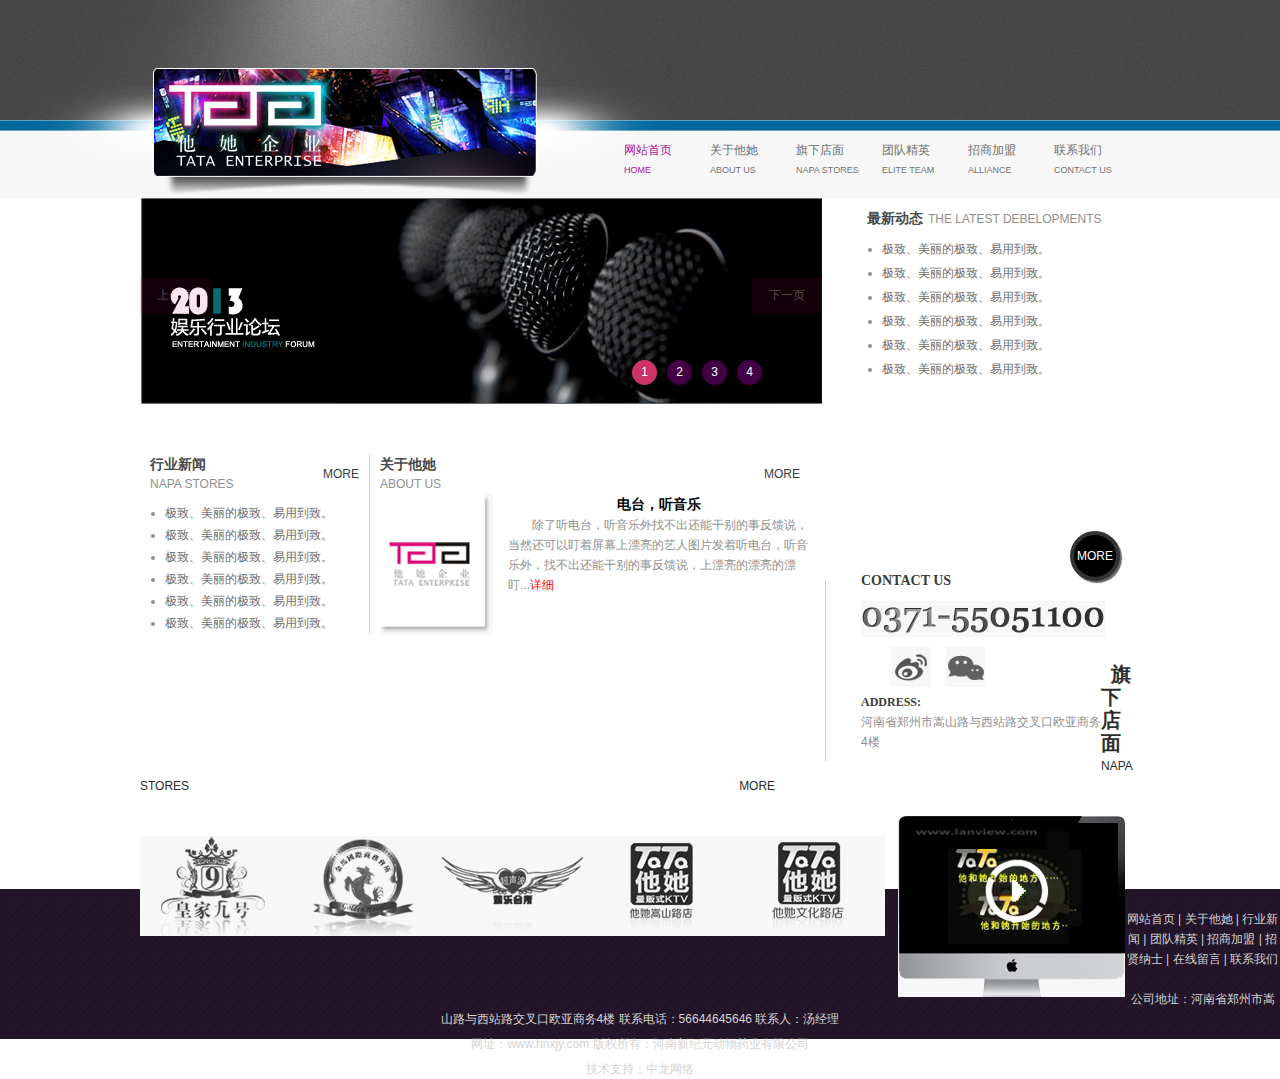
<file: index.html>
<!DOCTYPE html>
<html>
<head>
<meta charset="utf-8" />
<title>他她企业</title>
<link type="text/css" rel="stylesheet" href="css/index.css">
<script>
	document.createElement("header")
	document.createElement("article")
	document.createElement("section")
	document.createElement("nav")
	document.createElement("footer")
</script>
<script src="js/jquery-1.8.3.min.js"></script>
<script src="js/bxSlider.js"></script>
<script>
$(function(){
	$("#myba").bxSlider({
		mode: 'horizontal',
		controls: true,
		pager:true,
		prevText: '上一页',
		speed: 500,	
		nextText: '下一页',
		captions: false,	
		autoHover: true,
		pause: 3000,
		displaySlideQty: 1,	
		moveSlideQty: 1,
		
		});
	
	})
</script>
</head>

<body>
<!----------------------------header start---------------------->
    <header class="position_relative">
    	<div class="centre">
        	<ul>
            	<li><a href="index.html" class="active">网站首页<span>HOME</span></a></li>
                <li><a href="about.html">关于他她<span>ABOUT US</span></a></li>
                <li><a href="hezuo.html">旗下店面<span>NAPA STORES</span></a></li>
                <li><a href="#">团队精英<span>ELITE TEAM</span></a></li>
                <li><a href="#">招商加盟<span>ALLIANCE</span></a></li>
                <li><a href="#">联系我们<span>CONTACT US</span></a></li>
            </ul>
        </div>
    </header>
<!----------------------------article start---------------------->
    <article>
    	<div class="centre">
        <!-------------------------sec1 start--------------->
        	<section class="sec1">
            	<div class="banner">
                	<ul id="myba">
                    	<li> <a href="#" target="_blank" ><img src="images/banner_Img1.jpg"  title="TATA kTV 大图一" /></a></li>
                        <li> <a href="#" target="_blank" ><img src="images/banner_Img1.jpg" title="TATA kTV 大图二"/></a></li>
                        <li> <a href="#" target="_blank" ><img src="images/banner_Img1.jpg" title="TATA kTV 大图三"/></a></li>
                        <li> <a href="#" target="_blank" ><img src="images/banner_Img1.jpg" title="TATA kTV 大图四"/></a></li>
                    </ul>
                
                    
                </div>
                <div class="move">
                	<h3><span>最新动态</span>THE LATEST DEBELOPMENTS</h3>
                    <ul>
                    	<li><a href="#">极致、美丽的极致、易用到致。</a></li>
                        <li><a href="#">极致、美丽的极致、易用到致。</a></li>
                        <li><a href="#">极致、美丽的极致、易用到致。</a></li>
                        <li><a href="#">极致、美丽的极致、易用到致。</a></li>
                        <li><a href="#">极致、美丽的极致、易用到致。</a></li>
                        <li><a href="#">极致、美丽的极致、易用到致。</a></li>
                    </ul>
                   
                </div>
                 <div class="more">
                	<a href="#">MORE</a>
                </div>
            </section>
            <!-------------------------sec2 start--------------->
            <section class="sec2">
            	<div class="news">
                	<h3><span>行业新闻</span>NAPA STORES<a href="#">MORE</a></h3>
                    <ul>
                    	<li><a href="#">极致、美丽的极致、易用到致。</a></li>
                        <li><a href="#">极致、美丽的极致、易用到致。</a></li>
                        <li><a href="#">极致、美丽的极致、易用到致。</a></li>
                        <li><a href="#">极致、美丽的极致、易用到致。</a></li>
                        <li><a href="#">极致、美丽的极致、易用到致。</a></li>
                        <li><a href="#">极致、美丽的极致、易用到致。</a></li>
                    </ul>
                </div>
                <div class="about">
                	<h3><span>关于他她</span>ABOUT US<a href="#">MORE</a></h3>
                    <img src="images/music_img .gif"/>
                    <h2><a href="">电台，听音乐</a></h2>
                    <p>除了听电台，听音乐外找不出还能干别的事反馈说，当然还可以盯着屏幕上漂亮的艺人图片发着听电台，听音乐外，找不出还能干别的事反馈说，上漂亮的漂亮的漂盯...<a href="#">详细</a></p>
                </div>
                <div class="contact">
                	<h3><a href="#">CONTACT US</a></h3>
                    <p><img src="images/dianhua.gif"/></p>
                    <p class="wei"><a href="#"><img src="images/weibo.gif"/></a> <a href="#"><img src="images/weixin2.gif"/></a></p>
                    <div class="adr">
                    	<h4>ADDRESS:</h4>
                    <p>
                    	河南省郑州市嵩山路与西站路交叉口欧亚商务4楼
                    </p>
                    </div>
                </div>
            </section>
            <!-------------------------sec3 start--------------->
            <section class="sec3">
            	<p><span>旗下店面</span>NAPA STORES<a href="#">MORE</a></p>
                <ul>
                	<li><a href="#"><img src="images/pinpai1.jpg"/></a></li>
                    <li><a href="#"><img src="images/pinpai2.jpg"/></a></li>
                    <li><a href="#"><img src="images/pinpai3.jpg"/></a></li>
                    <li><a href="#"><img src="images/pinpai4.jpg"/></a></li>
                    <li><a href="#"><img src="images/pinpai5.jpg"/></a></li>
                </ul>
                <div class="video">
                	<img src="images/video_Img.jpg"/>
                </div>
            </section>
            <!-------------------------sec3 ed--------------->
        </div>
    </article>
    <footer>
    	<div class="f_nav">
            <p class="con"><a href="#">网站首页</a> | <a href="#">关于他她</a> | <a href="#">行业新闻 </a> | <a href="#">团队精英</a> | <a href="#">招商加盟</a> | <a href="#">招贤纳士</a> | <a href="#">在线留言</a> | <a href="#">联系我们</a></p>
            <p>公司地址：河南省郑州市嵩山路与西站路交叉口欧亚商务4楼 联系电话：56644645646 联系人：汤经理</p>
            <p>网址：<a href="">www.hnxjy.com </a>版权所有：河南新纪元动物药业有限公司</p>
            <p><a href="#">技术支持：中龙网络</a></p>
        </div>
    </footer>

</body>
</html>
</file>
<file: css/index.css>
@charset "utf-8";
/* CSS Document */

body {
	background-color:#f7f7f7;
	font-family:"宋体", "微软雅黑","Microsoft YaHei","LiHei Pro Medium",STHeiti,Calibri,"黑体", Arial;
	font-size: 12px;
	color: #909090;
	border: 0;
	background-image: url(../images/homebg.jpg);
	background-repeat: no-repeat;
	background-position: center top;
	line-height: 20px;
	text-align:left;
}
html, body {
	width: 100%;
	height:100%;
}
ul, li, input, select {
	list-style: none;
}
input.checkbox, input.radio {
	vertical-align: middle;
	width: 14px !important;
	_height: 14px;
}
input, select, textarea {
	font-size: 11px;
	color: #555;
	font-family:"宋体", "微软雅黑",Calibri,"Microsoft YaHei","黑体", Arial;
	vertical-align:middle;
	line-height: normal;
	resize:none;
}
*+html select {
	height: 20px !important;
}
a, a:link, a:visited {
	color: #717171;
	text-decoration: none;
	cursor: pointer, hand;
}
a:hover, a:active {
	text-decoration: none;
	color:#a90d9e;
	cursor: pointer;
}
img, fieldset, form, h1, h2, h3, h4, p, dl, dt, dd, p {
	border: 0;
	margin: 0;
	padding: 0;
	font-weight: normal;
	font-size: 1em;
}
div, td, ul, li, dd {
	padding:0;
	margin:0;
	text-transform: none;
}

/*--------{margin: 0;padding: 0;}---------------*/
*:focus {outline: none;}
html, body, div, span, object, iframe, h1, h2, h3, h4, h5, h6, p, blockquote, pre, abbr, address, cite, code, del, dfn, em, img, ins, kbd, q, samp, small, strong, sub, sup, var, b, i, dl, dt, dd, ol, ul, li, fieldset, form, label, legend, table, caption, tbody, tfoot, thead, tr, th, td, article, aside, canvas, details, figcaption, figure, footer, header, hgroup, menu, nav, section, summary, time, mark, audio, video {
    border: 0 none;
	outline: 0 none;
	margin: 0;
	padding: 0;
}

article, aside, dialog, figure, footer, header, legend, nav, section {display:block;}

/*---------------------------------分块--------------------------------------*/
body{ background:url(../images/body.gif) repeat-x top left }
header{ background:url(../images/top_Bg.jpg) no-repeat center 0,url(../images/body.gif) repeat-x; overflow:hidden; height:198px;}
header{*background:url(../images/top_Bg.jpg) no-repeat center top;background:url(../images/top_Bg.jpg) no-repeat center top\0;}
article{ height:691px;}
footer{ background:url(../images/foot_Bg.jpg) repeat-x; height:190px;}

/*---------------------------------确定中心宽度--------------------------------------*/
.centre{ width:1000px; margin:0 auto;}


/*---------------------------------article 分块--------------------------------------*/
.sec1{ height:206px;}
.sec2{ height:180px; margin-top:50px;}
.sec3{ height:204px; margin-top:30px;}

/*---------------------------------header 编辑区-------------------------------------*/
header ul{ float:right; margin-top:140px;}
header ul li{ float:left; width:86px;}
header ul li span{ display:block; font-size:9px;}
header ul li .active{ color:#a90d9e;}

/*---------------------------------section sec1 编辑区-------------------------------------*/
.sec1 .banner{ width: 682px; height: 206px; clear: both; float: left; }
.sec1 .move h3 span{ color:#4a4a4a; font-size:14px; font-weight:bold; margin-right:5px;}
.sec1 .move{ float:left; color:#8f8f8f; margin-top:10px; margin-left:45px;}
.sec1 .move ul{ margin-top:8px; margin-left:15px;}
.sec1 .move ul li{ line-height:24px; list-style:disc;}
.sec1 .more{ margin-top:150px; margin-right:20px; float:right; line-height:42px; width:42px; height:42px; border:4px solid #333; background:#000; border-radius:42px; text-align:center; box-shadow:2px 2px 1px #666;}
.sec1 .more a{ color:#fff;}
.sec1 .more a:hover{ color:#a90d9e;}

.two{ display:block; width:682px; height:206px; overflow:hidden;}
.two .s-pic{ opacity:0;}
.two img{ display:block; transition:all 2s linear;}
.two:hover img{ transform:translateY(-206px);}
.two:hover .s-pic{ opacity:1;}


/*---------------------------------section sec2 编辑区-------------------------------------*/
/*------------news*/
.sec2 .news{ float:left; width:219px; height:180px; margin-left:10px; border-right:1px solid #ccc; color:#8f8f8f;}
.sec2 h3 span{ display:block; font-size:14px; color:#4a4a4a; font-weight:bold;}
.sec2 h3 a{ color:#3c3c3c; float:right; margin-right:10px; margin-top:-10px;}
.sec2 h3 a:hover{ color:#a90d9e;}
.sec2 .news ul{ margin-top:8px;}
.sec2 .news ul li{ line-height:22px; list-style:disc; margin-left:15px;}
/*---------about*/
.sec2 .about{ float:left; width:430px; height:180px; margin-left:10px; margin-right:15px;}
.sec2 h2{ text-align:center;}
.sec2 h2 a{ color:#000; font-size:14px; font-weight:bold;}
.sec2 h2 a:hover{ color:#a90d9e;}
.sec2 img{ float:left; margin-right:15px;}
.sec2 .about p{ text-indent:2em;}
.sec2 .about p a{ color:#ff0000;}
.sec2 .about p a:hover{ color:#4a4a4a;}
/*-------------contact*/
.sec2 .contact{ width:240px; height:180px; float:left; padding-left:35px; border-left:1px solid #ccc; color:#8f8f8f;}
.sec2 .contact h3 a{ color:#3c3c3c; font-family:"microsoft yahei"; float:left; font-weight:bold; font-size:14px; margin-bottom:10px;}
.sec2 .contact .wei{ float:left; margin-left:30px; margin-top:10px;}
.sec2 .contact .adr{ float:left; clear:both; margin-top:5px;}
.sec2 .contact .adr h4{ color:#3c3c3c; font-weight:bold; font-family:"microsoft yahei";}

/*-----------------------------------section sec3 编辑区----------------------------------------*/
.sec3 ul{ width:758px; height:162px; float:left; margin-top:40px;}
.sec3 ul li{ float:left;}
.sec3 p{ color:#2d2d2d;}
.sec3 p a{ margin-left:550px; color:#2d2d2d;}
.sec3 p a:hover{ color:#a90d9e;}
.sec3 p span{ margin-right:10px; font-weight:bold; font-size:20px; margin-left:10px; padding-top:20px; font-family:"microsoft yahei";}
.sec3 .video{ margin-top:20px; width:227px; height:181px; float:left; background:url(../images/video.jpg) no-repeat;}
.sec3 .video img{ margin-left:9px; margin-top:7px;}


/*----------------------------------footer 编辑区----------------------------------------*/
footer .f_nav p{ text-align:center; color:#d3d3d3; margin-bottom:5px;}
footer .f_nav .con{ padding-top:20px; padding-bottom:15px;}
footer .f_nav p a{ color:#d3d3d3;}
footer .f_nav p a:hover{ color:#d3d3d3; text-decoration:underline;}



/*---------------------------------banner*/
.banner{ position:relative;}
.banner .bx-pager{ position:absolute; right:50px; bottom:25px;}
.banner .bx-pager .pager-link{ height:25px; width:25px; line-height:25px; display:block; float:left; background-color:#404; border-radius:25px; margin-right:10px; color:#fff; text-align:center;}
.banner .bx-pager .pager-active{ background-color:#C36;}
.banner .bx-prev{ position:absolute; left:0px; top:80px; height:35px; line-height:35px; width:70px; background-color:rgba(204,0,102,.1); text-align:center; color:#fff; color:rgba(255,255,255,.3)}
.banner .bx-next{ position:absolute; right:0px; top:80px; height:35px; line-height:35px; width:70px; background-color:rgba(204,0,102,.1); text-align:center; color:#fff;color:rgba(255,255,255,.3)}
.banner .bx-next:hover,.banner .bx-prev:hover{ background-color:rgba(204,0,102,.8); color:#fff;}
</file>
